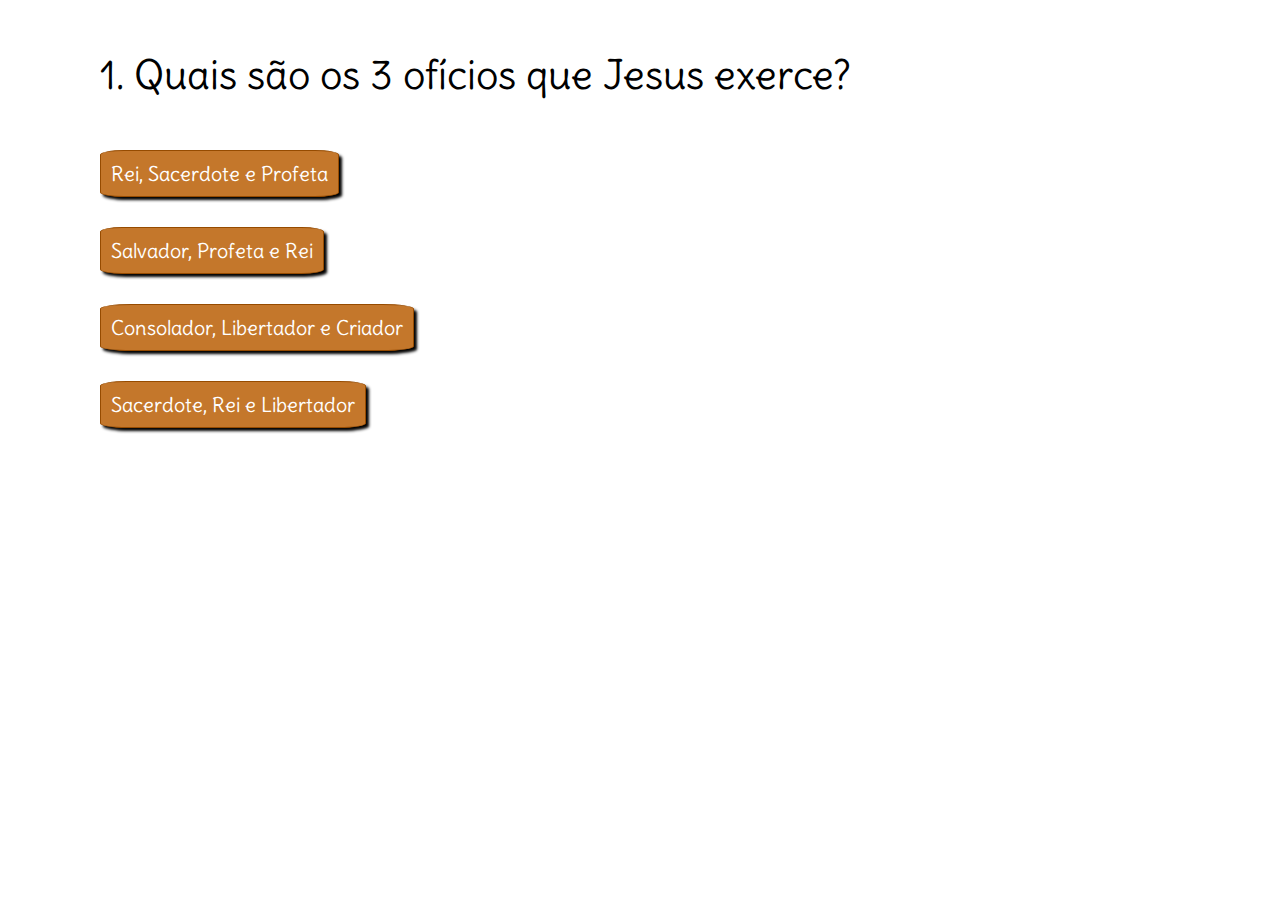
<file: index.html>
<!DOCTYPE html>
<html lang="pt-br">
<head>
    <meta charset="UTF-8">
    <meta name="viewport" content="width=device-width, initial-scale=1.0">
    <title>Quiz</title>
    <link rel="stylesheet" href="quiz.css">
</head>
<body>
    <h1>1. Quais são os 3 ofícios que Jesus exerce?</h1>
    <div class="primeiro">
        <a href="/pgs_do_teste/quiz2.html" class="options"><input type="button" value="Rei, Sacerdote e Profeta"></a>
        <a href="/pgs_do_teste/quiz_errei.html" class="options"><input type="button" value="Salvador, Profeta e Rei"></a>
        <a href="/pgs_do_teste/quiz_errei.html" class="options"><input type="button" value="Consolador, Libertador e Criador"></a>
        <a href="/pgs_do_teste/quiz_errei.html" class="options"><input type="button" value="Sacerdote, Rei e Libertador"></a>
    </div>
</body>
</html>
</file>
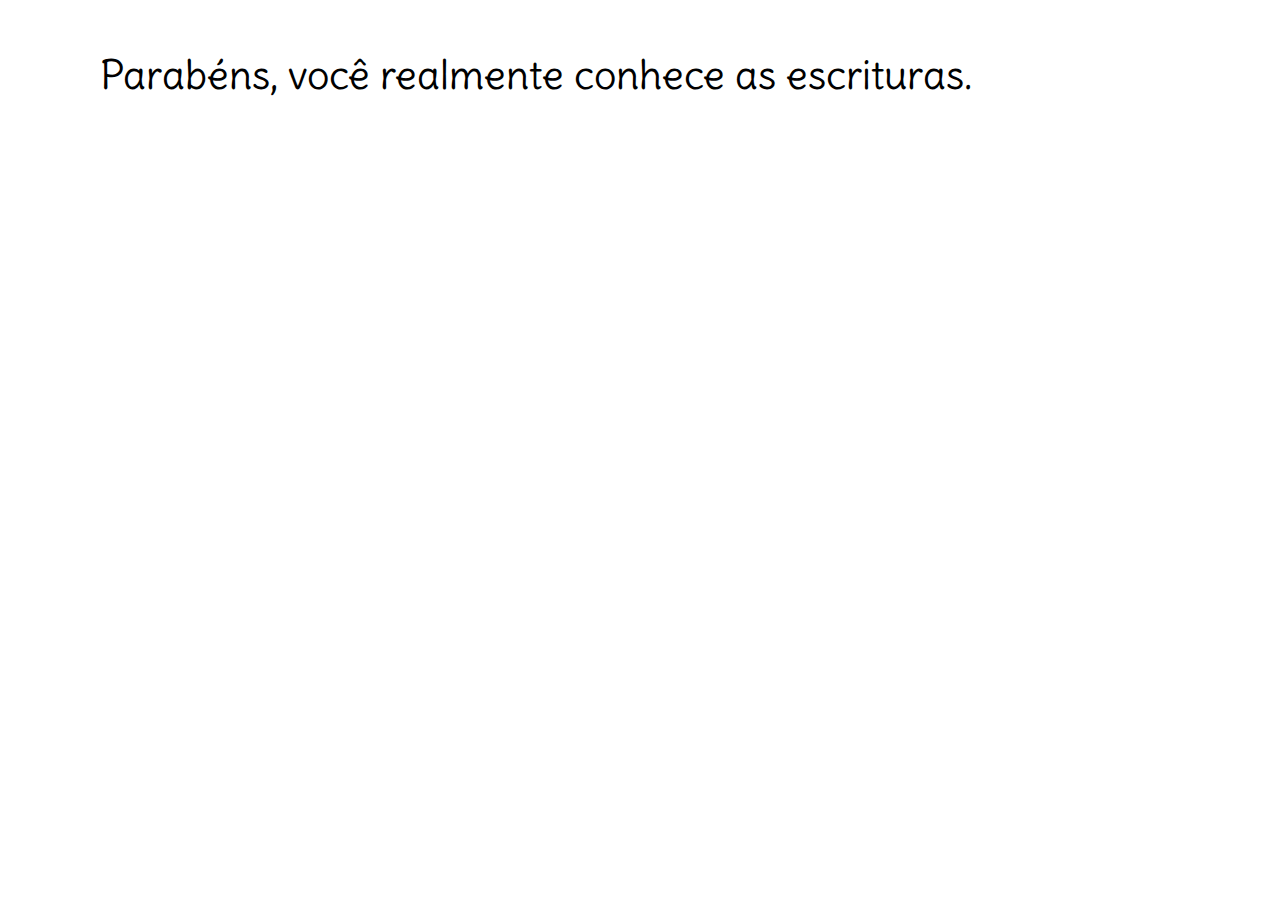
<file: parabens.html>
<!DOCTYPE html>
<html lang="pt-br">
<head>
    <meta charset="UTF-8">
    <meta name="viewport" content="width=device-width, initial-scale=1.0">
    <title>Parabéns</title>
    <link rel="stylesheet" href="../quiz.css">
</head>
<body>
    <h1><strong>Parabéns, você realmente conhece as escrituras.</strong></h1>
</body>
</html>
</file>
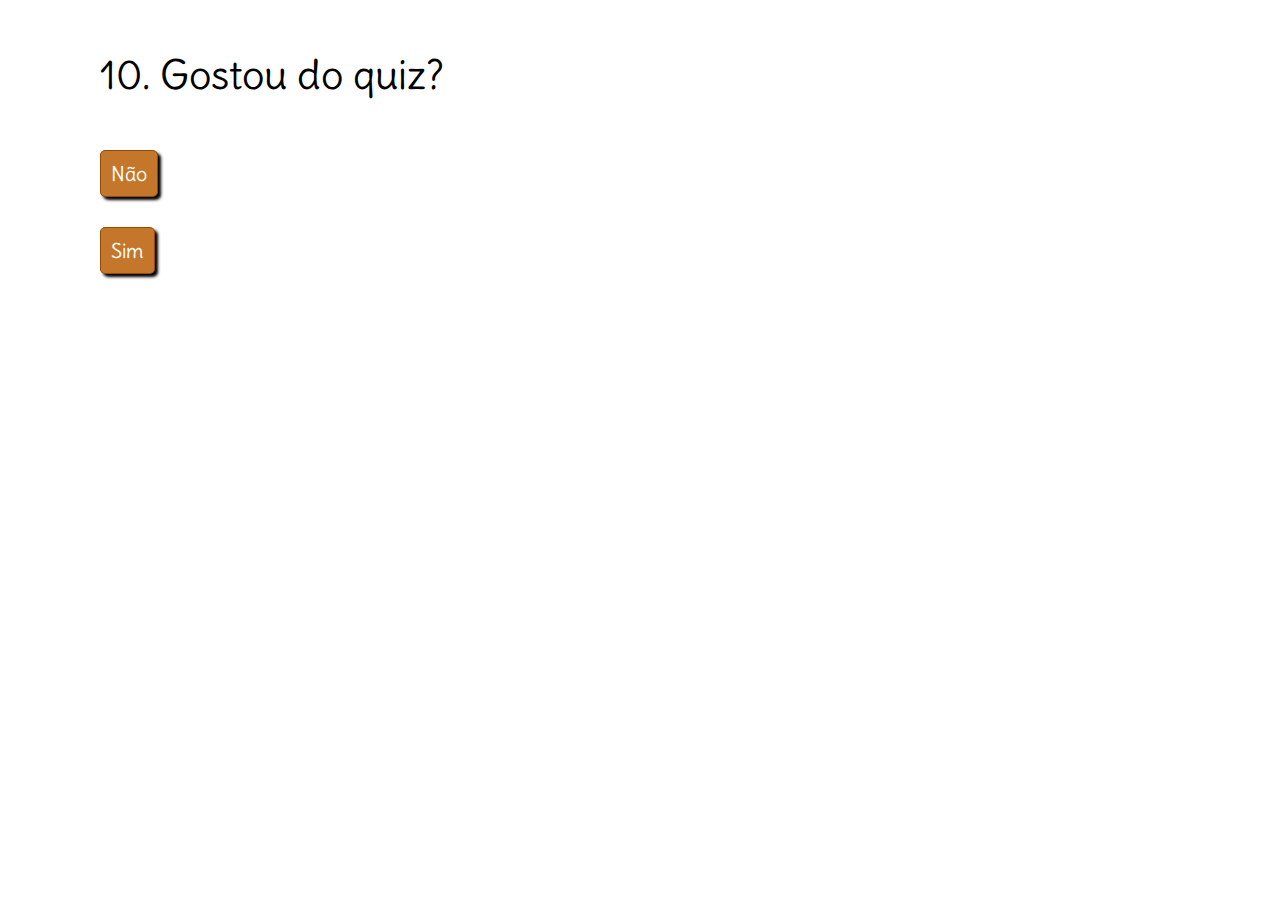
<file: quiz10.html>
<!DOCTYPE html>
<html lang="pt-br">
<head>
    <meta charset="UTF-8">
    <meta name="viewport" content="width=device-width, initial-scale=1.0">
    <title>Quiz</title>
    <link rel="stylesheet" href="../quiz.css">
</head>
<body>
    <h1>10. Gostou do quiz?</h1>
    <div class="primeiro">
    <a href="/pgs_do_teste/quiz_errei.html"><input type="button" value="Não"></a>
    <a href="/pgs_do_teste/parabens.html"><input type="button" value="Sim"></a>
    </div>
</body>
</body>
</html>
</file>
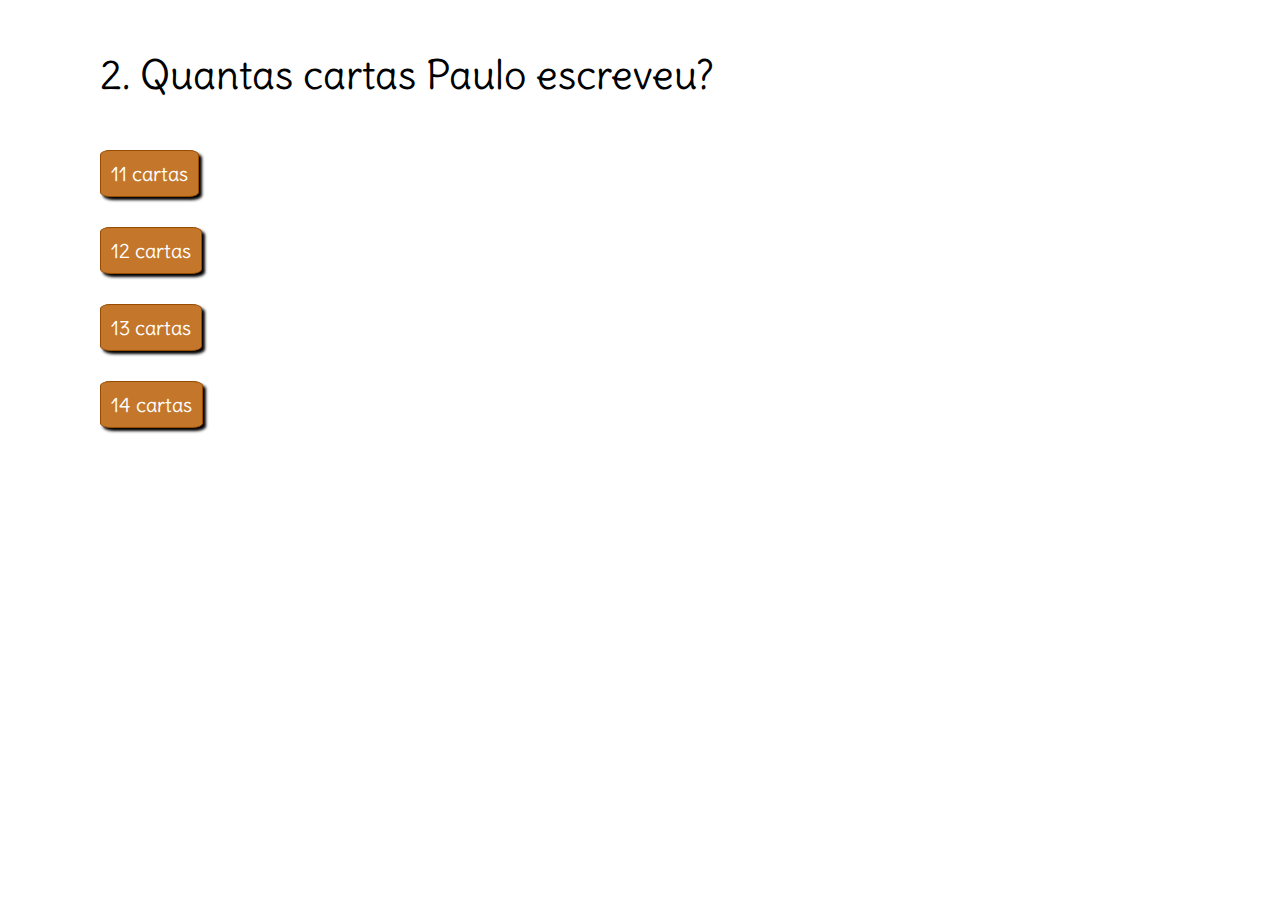
<file: quiz2.html>
<!DOCTYPE html>
<html lang="pt-br">
<head>
    <meta charset="UTF-8">
    <meta name="viewport" content="width=device-width, initial-scale=1.0">
    <title>Quiz</title>
    <link rel="stylesheet" href="../quiz.css">
</head>
<body>
    <h1>2. Quantas cartas Paulo escreveu?</h1>
    <div class="primeiro">
        <a href="/pgs_do_teste/quiz_errei.html"><input type="button" value="11 cartas"></a>
        <a href="/pgs_do_teste/quiz_errei.html"><input type="button" value="12 cartas"></a>
        <a href="/pgs_do_teste/quiz3.html"><input type="button" value="13 cartas"></a>
        <a href="/pgs_do_teste/quiz_errei.html"><input type="button" value="14 cartas"></a>
    </div>
</body>
</body>
</html>
</file>
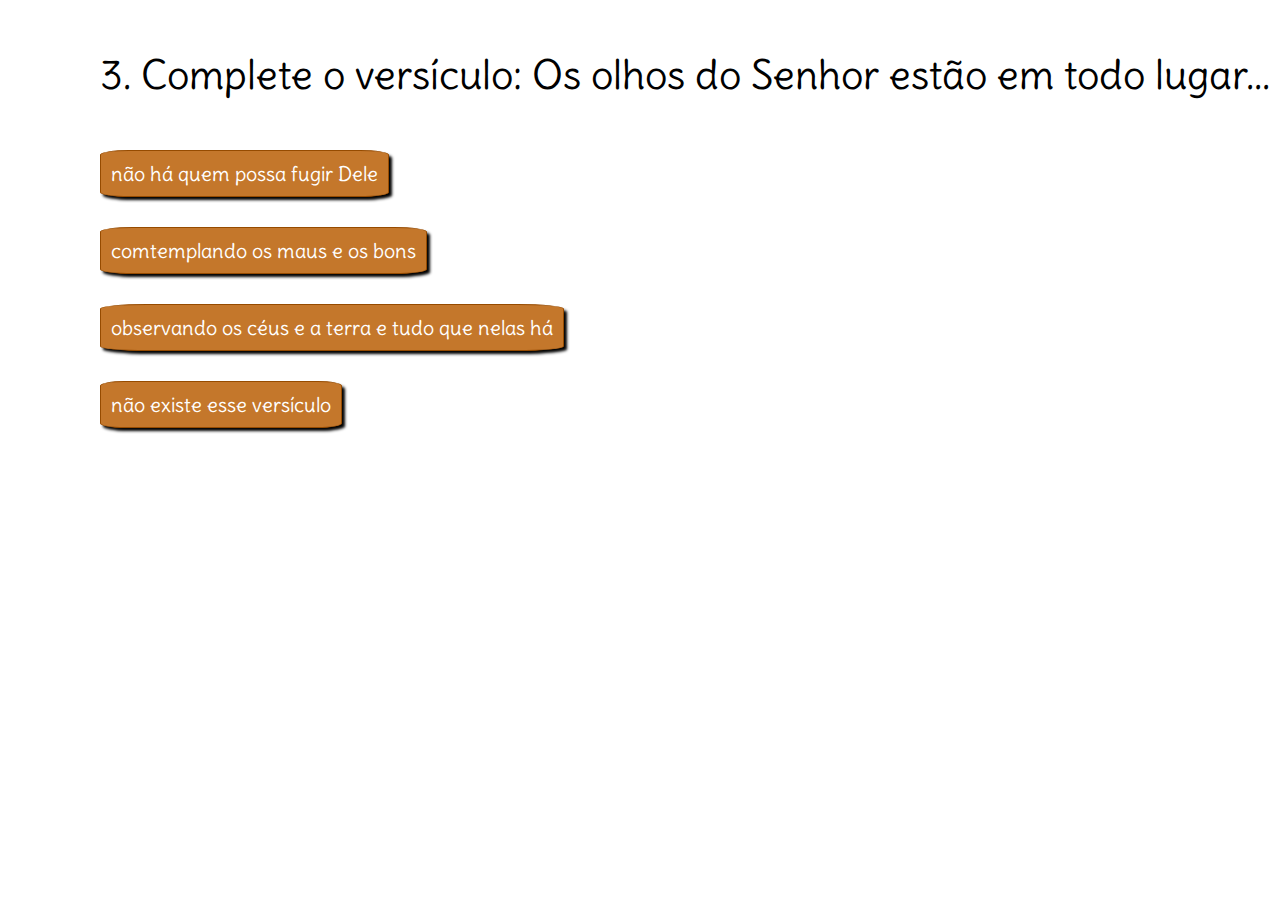
<file: quiz3.html>
<!DOCTYPE html>
<html lang="pt-br">
<head>
    <meta charset="UTF-8">
    <meta name="viewport" content="width=device-width, initial-scale=1.0">
    <title>Quiz</title>
    <link rel="stylesheet" href="../quiz.css">
</head>
<body>
    <h1>3. Complete o versículo: Os olhos do Senhor estão em todo lugar... </h1>
    <div class="primeiro">
        <a href="/pgs_do_teste/quiz_errei.html"><input type="button" value="não há quem possa fugir Dele"></a>
        <a href="/pgs_do_teste/quiz4.html"><input type="button" value="comtemplando os maus e os bons"></a>
        <a href="/pgs_do_teste/quiz_errei.html"><input type="button" value="observando os céus e a terra e tudo que nelas há"></a>
        <a href="/pgs_do_teste/quiz_errei.html"><input type="button" value="não existe esse versículo"></a>
    </div>
</body>
</body>
</html>
</file>
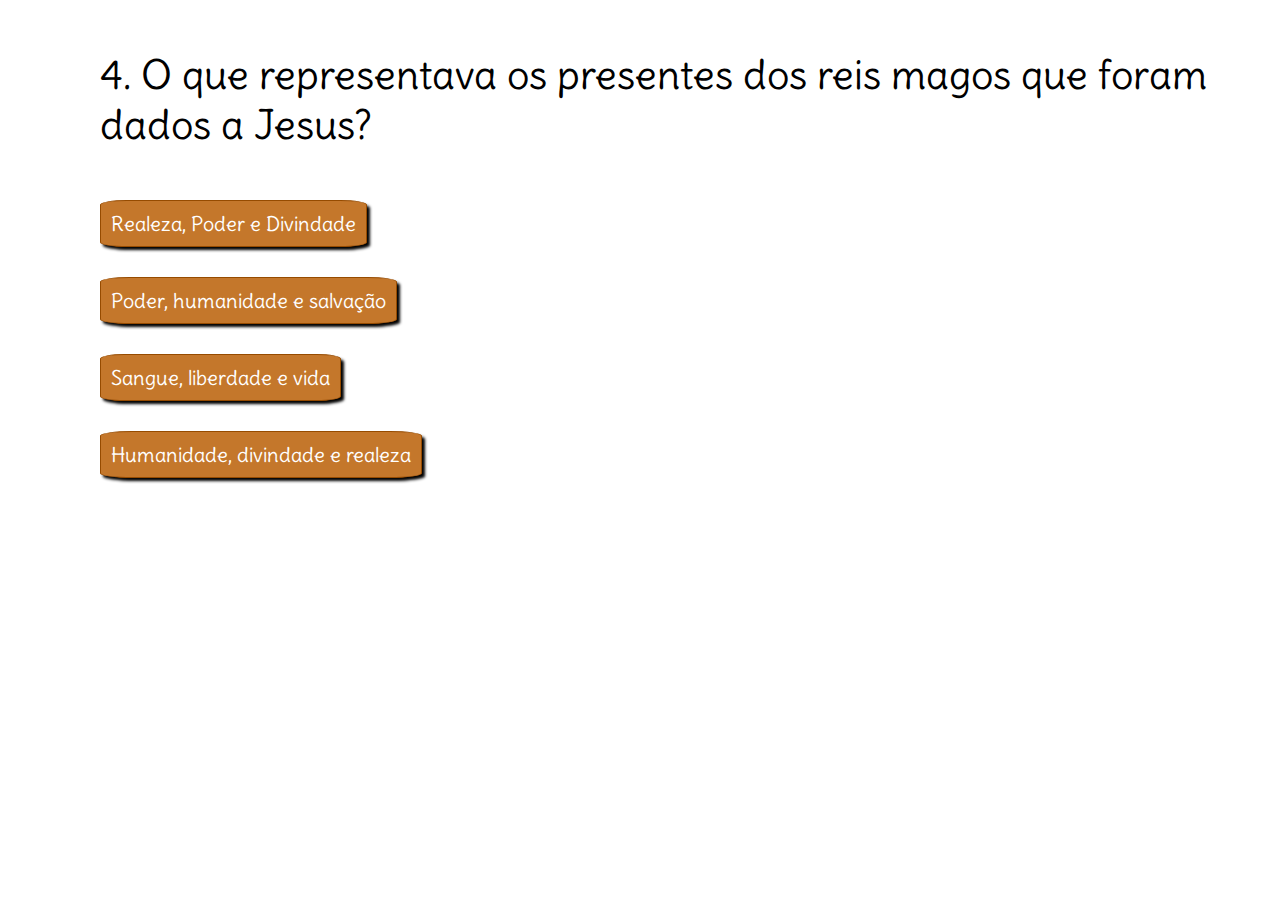
<file: quiz4.html>
<!DOCTYPE html>
<html lang="pt-br">
<head>
    <meta charset="UTF-8">
    <meta name="viewport" content="width=device-width, initial-scale=1.0">
    <title>Quiz</title>
    <link rel="stylesheet" href="../quiz.css">
</head>
<body>
    <h1>4. O que representava os presentes dos reis magos que foram dados a Jesus?</h1>
    <div class="primeiro">
        <a href="/pgs_do_teste/quiz_errei.html"><input type="button" value="Realeza, Poder e Divindade"></a>
        <a href="/pgs_do_teste/quiz_errei.html"><input type="button" value="Poder, humanidade e salvação"></a>
        <a href="/pgs_do_teste/quiz_errei.html"><input type="button" value="Sangue, liberdade e vida"></a>
        <a href="/pgs_do_teste/quiz5.html"><input type="button" value="Humanidade, divindade e realeza"></a>
    </div>
</body>
</body>
</html>
</file>
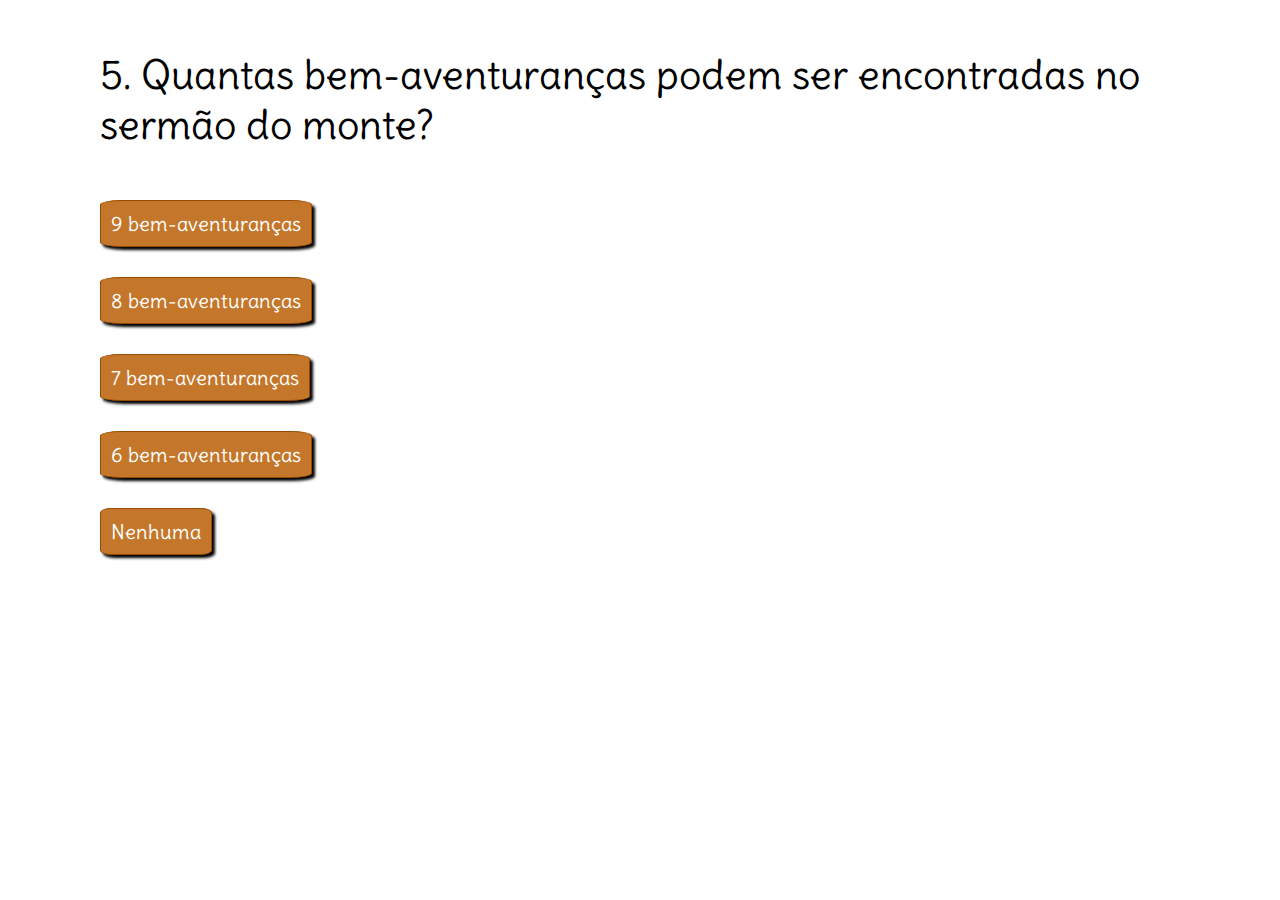
<file: quiz5.html>
<!DOCTYPE html>
<html lang="pt-br">
<head>
    <meta charset="UTF-8">
    <meta name="viewport" content="width=device-width, initial-scale=1.0">
    <title>Quiz</title>
    <link rel="stylesheet" href="../quiz.css">
</head>
<body>
    <h1>5. Quantas bem-aventuranças podem ser encontradas no sermão do monte?</h1>
    <div class="primeiro">
        <a href="/pgs_do_teste/quiz6.html"><input type="button" value="9 bem-aventuranças"></a>
        <a href="/pgs_do_teste/quiz_errei.html"><input type="button" value="8 bem-aventuranças"></a>
        <a href="/pgs_do_teste/quiz_errei.html"><input type="button" value="7 bem-aventuranças"></a>
        <a href="/pgs_do_teste/quiz_errei.html"><input type="button" value="6 bem-aventuranças"></a>
        <a href="/pgs_do_teste/quiz_errei.html"><input type="button" value="Nenhuma"></a>
    </div>
</body>
</body>
</html>
</file>
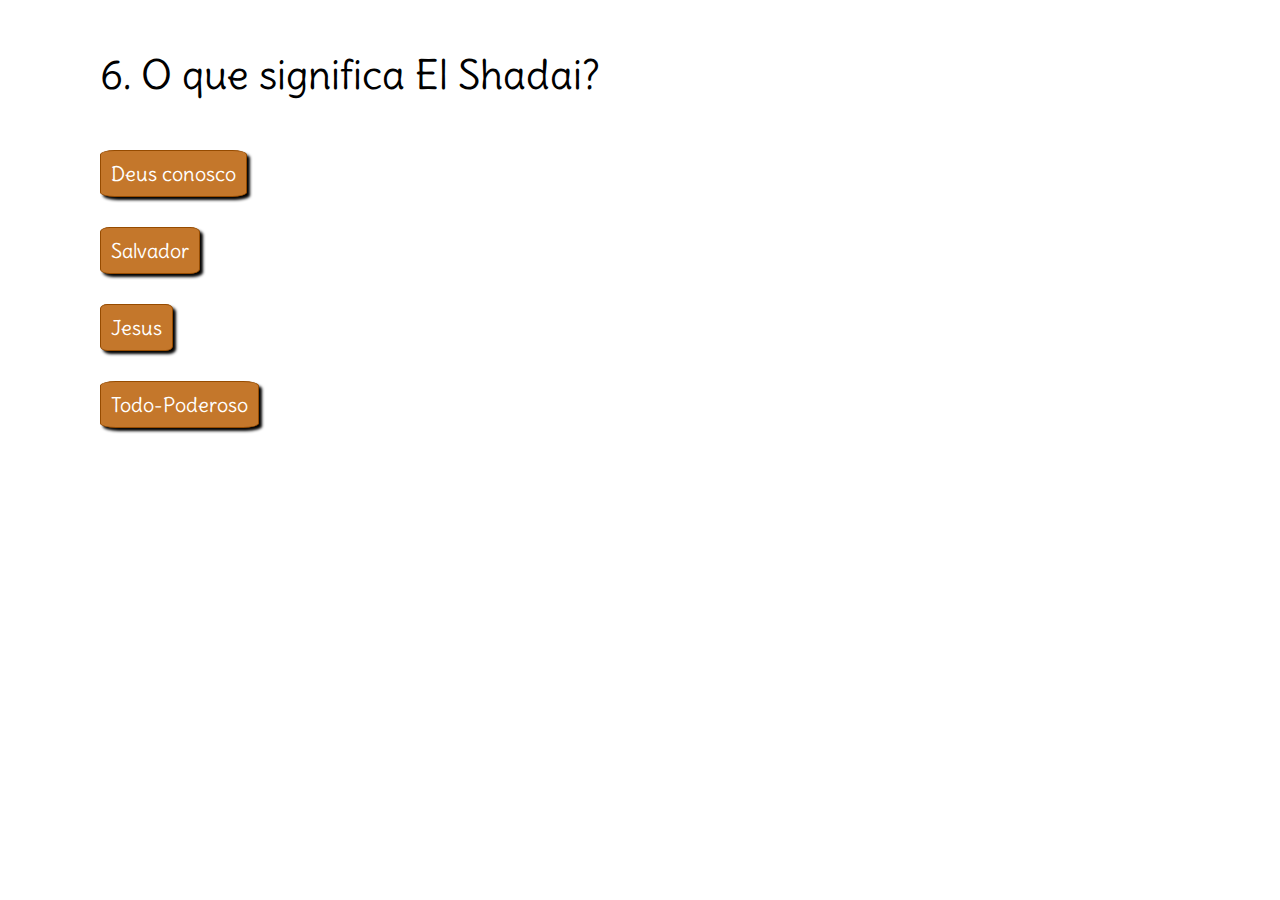
<file: quiz6.html>
<!DOCTYPE html>
<html lang="pt-br">
<head>
    <meta charset="UTF-8">
    <meta name="viewport" content="width=device-width, initial-scale=1.0">
    <title>Quiz</title>
    <link rel="stylesheet" href="../quiz.css">
</head>
<body>
    <h1>6. O que significa El Shadai?</h1>
    <div class="primeiro">
        <a href="/pgs_do_teste/quiz_errei.html"><input type="button" value="Deus conosco"></a>
        <a href="/pgs_do_teste/quiz_errei.html"><input type="button" value="Salvador"></a>
        <a href="/pgs_do_teste/quiz_errei.html"><input type="button" value="Jesus"></a>
        <a href="/pgs_do_teste/quiz7.html"><input type="button" value="Todo-Poderoso"></a>
    </div>
</body>
</body>
</html>
</file>
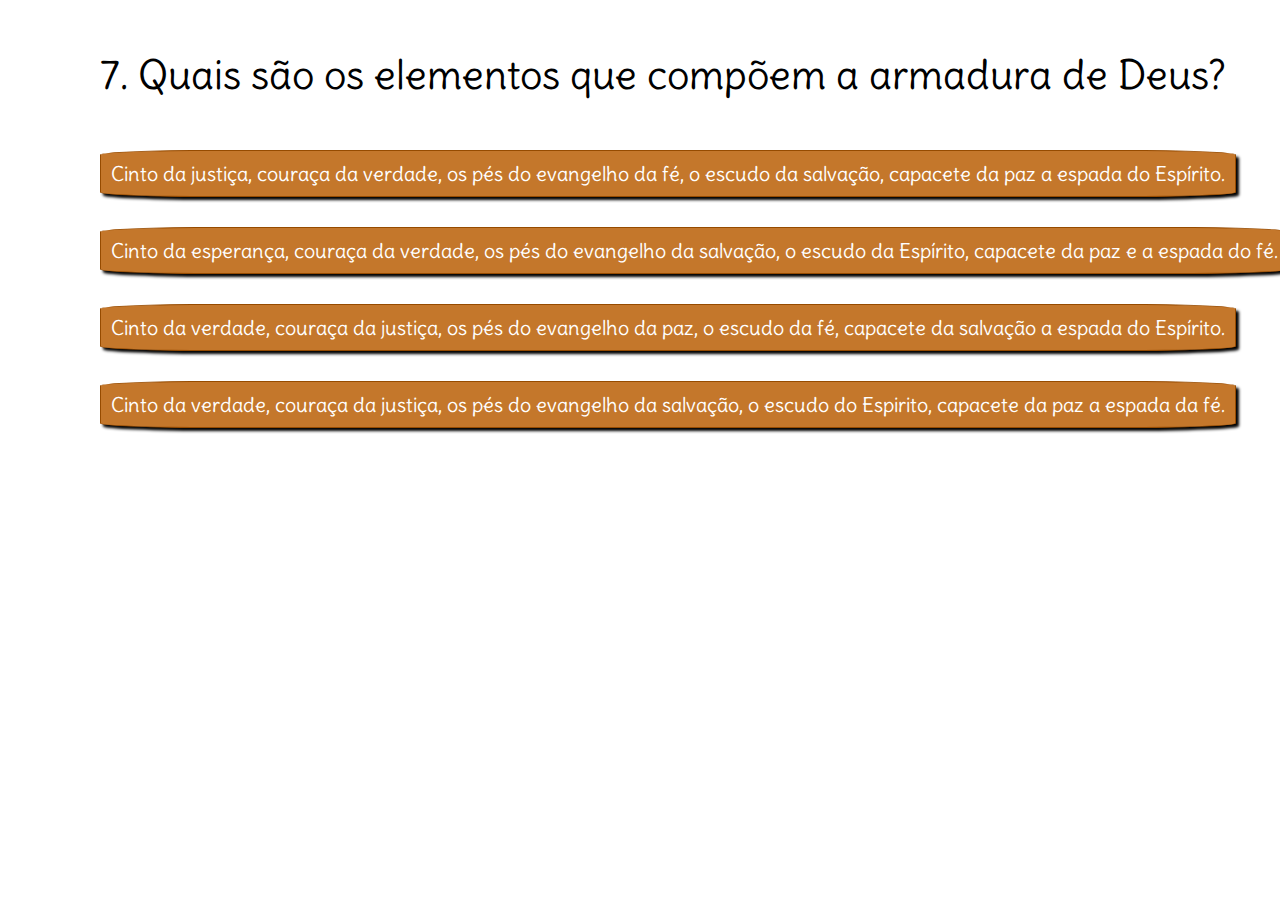
<file: quiz7.html>
<!DOCTYPE html>
<html lang="pt-br">
<head>
    <meta charset="UTF-8">
    <meta name="viewport" content="width=device-width, initial-scale=1.0">
    <title>Quiz</title>
    <link rel="stylesheet" href="../quiz.css">
</head>
<body>
    <h1>7. Quais são os elementos que compõem a armadura de Deus?</h1>
    <div class="primeiro">
        <a href="/pgs_do_teste/quiz_errei.html"><input type="button" value="Cinto da justiça, couraça da verdade, os pés do evangelho da fé, o escudo da salvação, capacete da paz a espada do Espírito."></a>
        <a href="/pgs_do_teste/quiz_errei.html"><input type="button" value="Cinto da esperança, couraça da verdade, os pés do evangelho da salvação, o escudo da Espírito, capacete da paz e a espada do fé."></a>
        <a href="/pgs_do_teste/quiz8.html"><input type="button" value="Cinto da verdade, couraça da justiça, os pés do evangelho da paz, o escudo da fé, capacete da salvação a espada do Espírito."></a> <!--resposta certa-->
        <a href="/pgs_do_teste/quiz_errei.html"><input type="button" value="Cinto da verdade, couraça da justiça, os pés do evangelho da salvação, o escudo do Espirito, capacete da paz a espada da fé."></a>
    </div>
</body>
</body>
</html>
</file>
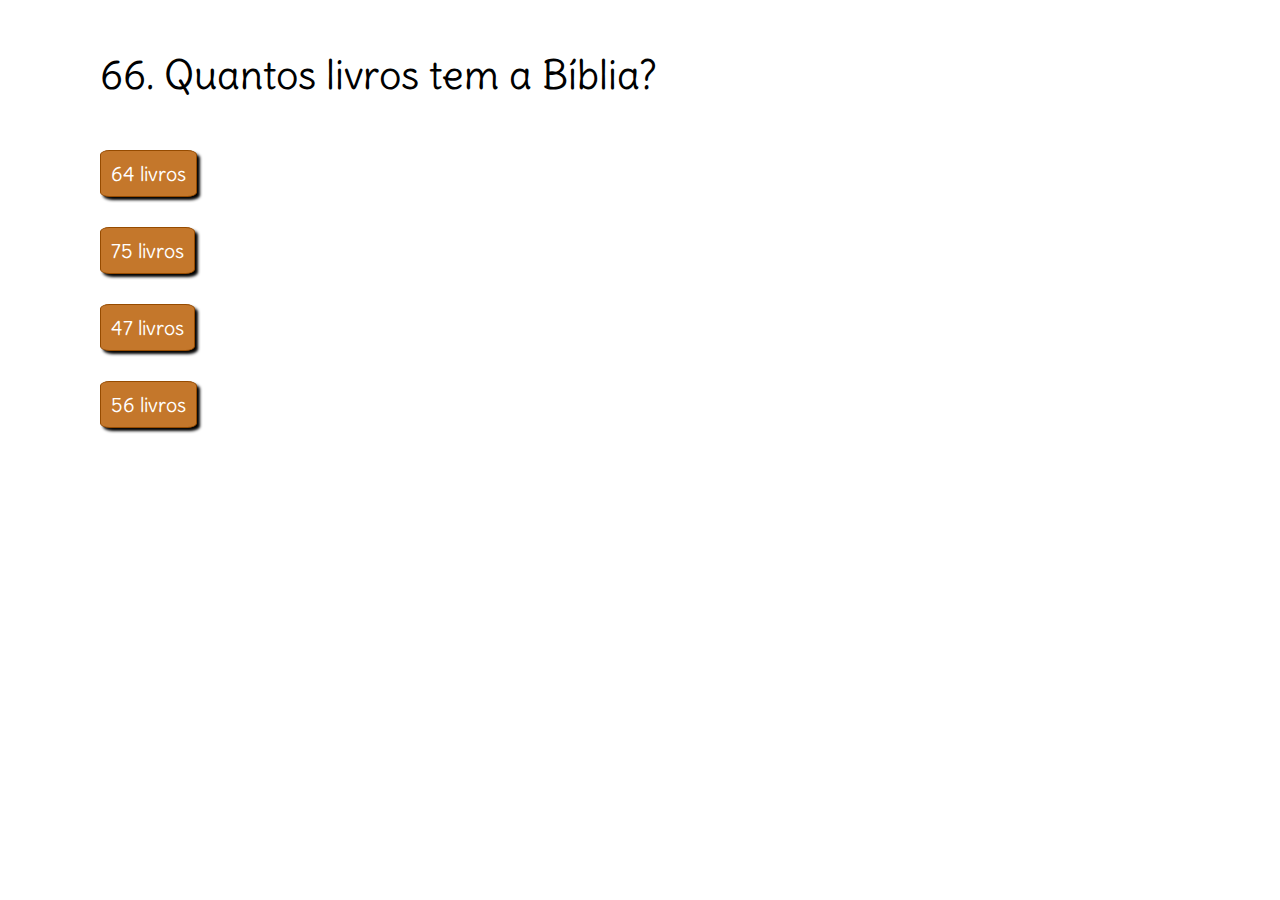
<file: quiz8.html>
<!DOCTYPE html>
<html lang="pt-br">
<head>
    <meta charset="UTF-8">
    <meta name="viewport" content="width=device-width, initial-scale=1.0">
    <title>Quiz</title>
    <link rel="stylesheet" href="../quiz.css">
</head>
<body>
    <h1><a href="/pgs_do_teste/quiz9.html" class="numb">66.</a> Quantos livros tem a Bíblia?</h1>
    <div class="primeiro">
        <a href="/pgs_do_teste/quiz_errei.html"><input type="button" value="64 livros"></a>
        <a href="/pgs_do_teste/quiz_errei.html"><input type="button" value="75 livros"></a>
        <a href="/pgs_do_teste/quiz_errei.html"><input type="button" value="47 livros"></a>
        <a href="/pgs_do_teste/quiz_errei.html"><input type="button" value="56 livros"></a>
    </div>
</body>
</body>
</html>
</file>
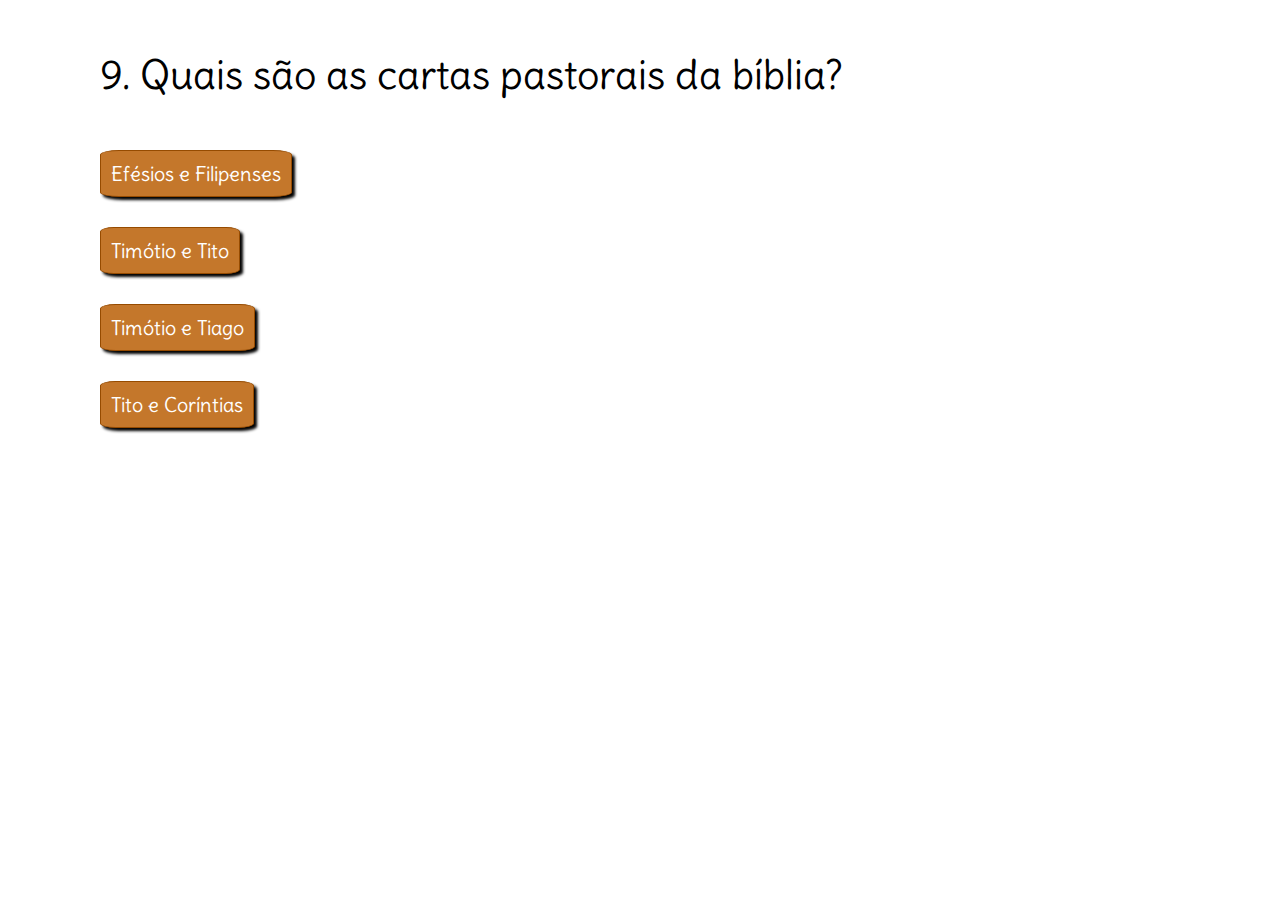
<file: quiz9.html>
<!DOCTYPE html>
<html lang="pt-br">
<head>
    <meta charset="UTF-8">
    <meta name="viewport" content="width=device-width, initial-scale=1.0">
    <title>Quiz</title>
    <link rel="stylesheet" href="../quiz.css">
</head>
<body>
    <h1>9. Quais são as cartas pastorais da bíblia?</h1>
    <div class="primeiro">
        <a href="/pgs_do_teste/quiz_errei.html"><input type="button" value="Efésios e Filipenses"></a>
        <a href="/pgs_do_teste/quiz10.html"><input type="button" value="Timótio e Tito"></a>
        <a href="/pgs_do_teste/quiz_errei.html"><input type="button" value="Timótio e Tiago"></a>
        <a href="/pgs_do_teste/quiz_errei.html"><input type="button" value="Tito e Coríntias"></a>
    </div>
</body>
</body>
</html>
</file>
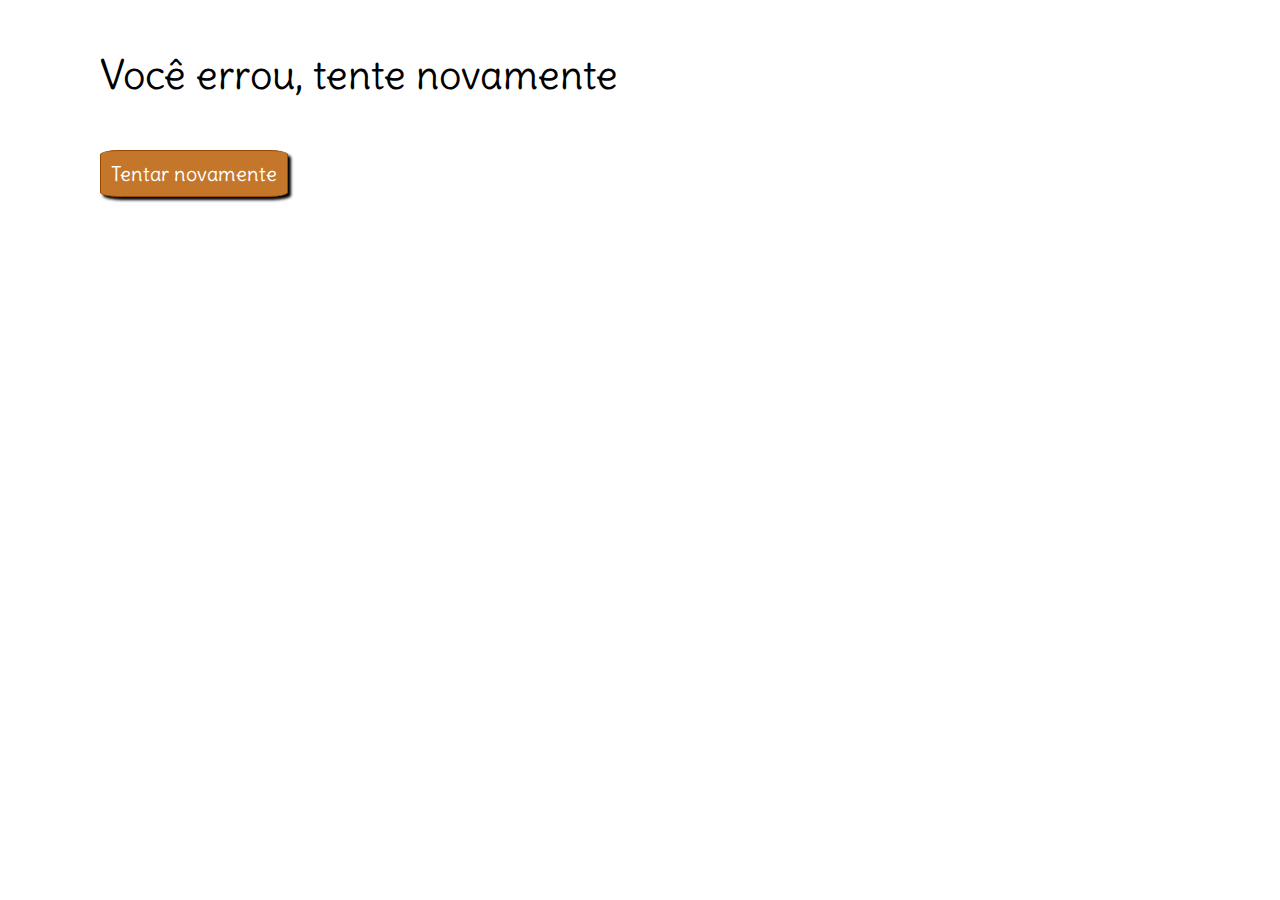
<file: quiz_errei.html>
<!DOCTYPE html>
<html lang="pt-br">
<head>
    <meta charset="UTF-8">
    <meta name="viewport" content="width=device-width, initial-scale=1.0">
    <title>Errou</title>
    <link rel="stylesheet" href="../quiz.css">
</head>
<body>
    <h1>Você errou, tente novamente</h1>
    <a href="../index.html"><input type="button" value="Tentar novamente"></a>
</body>
</html>
</file>
<file: quiz.css>
@import url('https://fonts.googleapis.com/css2?family=Delius&display=swap');

* {
    font-family: "Delius", serif;
    font-weight: 400;
    font-style: normal;
    margin: 0;
    padding: 0;
}

body {
    justify-content: center;
    align-items: center;
    margin-top: 50px;
    margin-left: 100px;
}

.primeiro {
    display: flex;
    flex-direction: column;
    gap: 30px;
}

input {
    padding: 10px;
    background-color: #c4772b;
    border: 1px solid #964b00;
    color: white;
    border-radius: 10%;
    box-shadow: 3px 3px 3px black;
    font-size:20px ;
}

h1 {
    font-size: 40px;
    padding-bottom: 50px;
    color:black
}

.numb {
    color: black;
    text-decoration: none;
}
</file>
